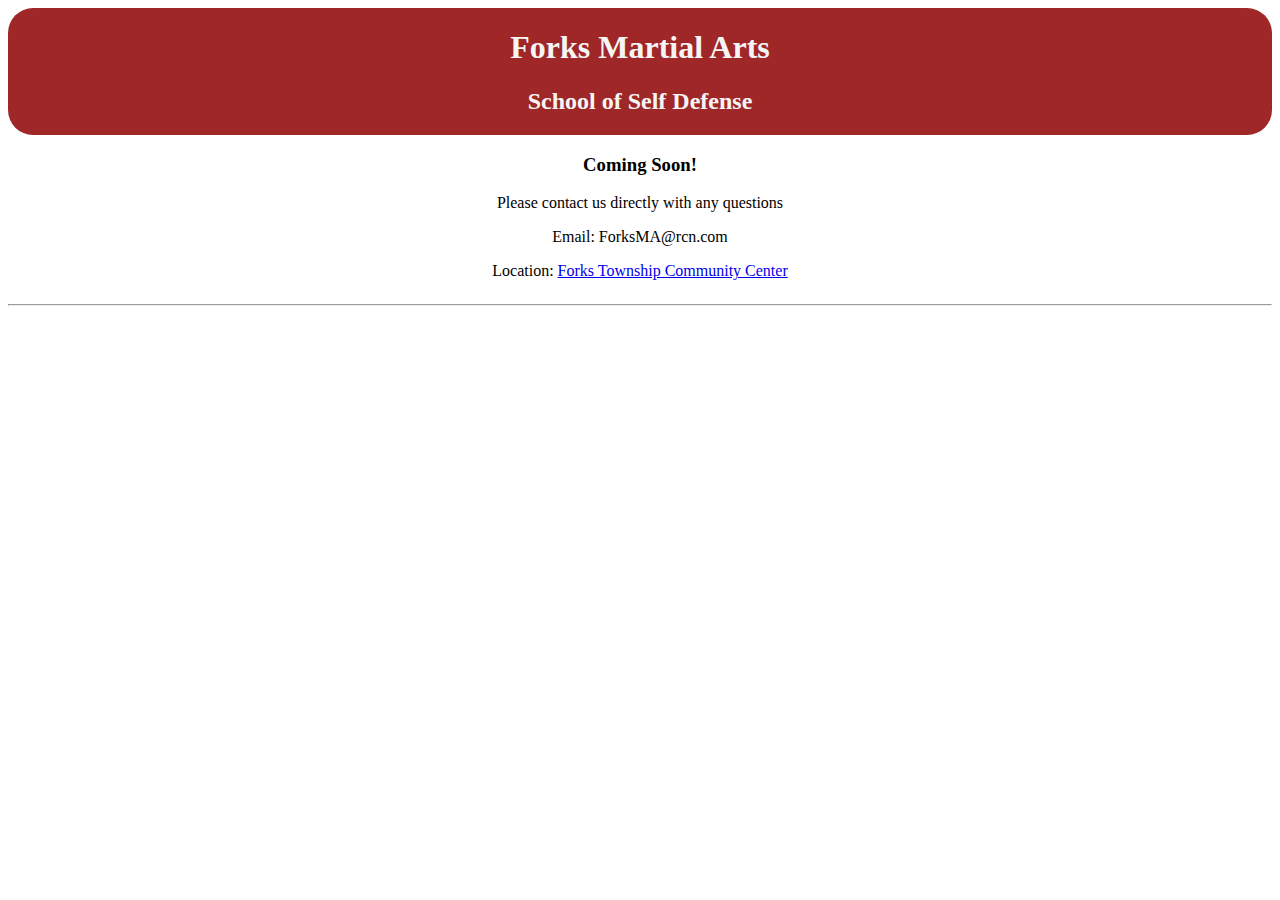
<file: index.html>
<!DOCTYPE html>
<html>
    <head>
        <style>
            .inner {  
                text-align: center;
                border-radius: 25px;
            }
    
            .title {
                background-color: #9f2727;
                border-radius: 25px;
                width:100%;
                text-align: center;
            }

            .outer {
                width:100%;
                display: flex;
                justify-content: center;
            }

            .column {
                display: flex;
                flex-direction: column;
                flex-basis: 100%;
                flex: 1;
            }

            h1,h2 {
                color: whitesmoke;
            }
        </style>
    </head>
    <body>
        <div class="outer">
            <div class="column">
                <div class="title">
                    <h1>Forks Martial Arts</h1>
                    <h2>School of Self Defense</h2>
                </div>
                <div class="inner">
                    <h3>Coming Soon!</h3>
                    <p>Please contact us directly with any questions</p>
                    <p>Email: ForksMA@rcn.com</p>
                    <p>Location: <a href="https://goo.gl/maps/WhYX2BwxBm69R57v9">Forks Township Community Center</a></p>
                </div>
            </div>
        </div>     
        <hr>
    </body>
</html>
</file>
